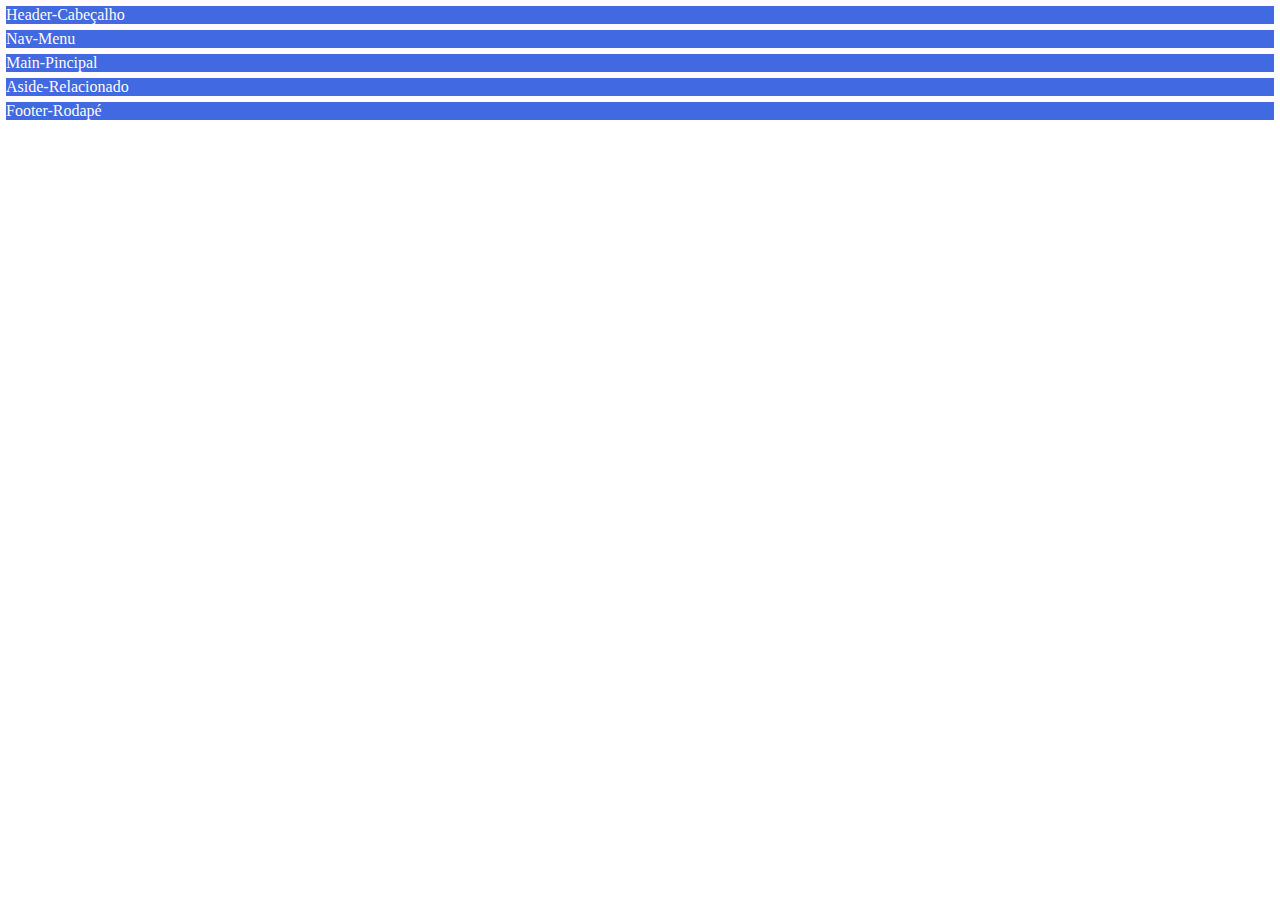
<file: Layout_1/Index.html>
<!DOCTYPE html>
<html lang="pt-br">
<head>
    <meta charset="UTF-8">
    <meta name="viewport" content="width=device-width, initial-scale=1.0">
    <title>Layout 1</title>
    <link rel="stylesheet" href="./css/styles.css">
    </head>
<body>
    <header>Header-Cabeçalho</header>
    <nav>Nav-Menu</nav>
    <main>Main-Pincipal</main>
    <aside>Aside-Relacionado</aside>
    <footer>Footer-Rodapé</footer>
</body>
</html>
</file>
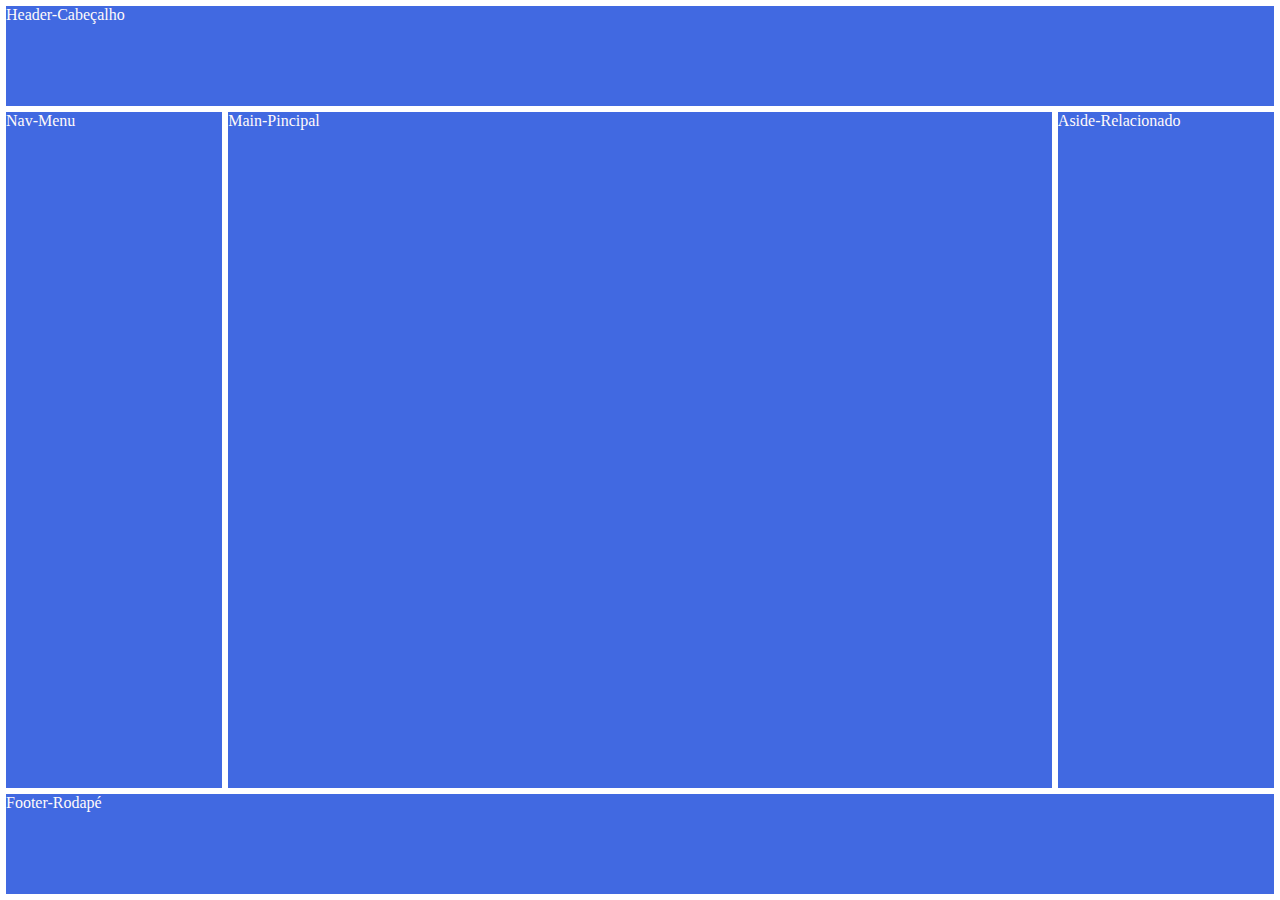
<file: Layout_2/Index.html>
<!DOCTYPE html>
<html lang="pt-br">
<head>
    <meta charset="UTF-8">
    <meta name="viewport" content="width=device-width, initial-scale=1.0">
    <title>Layout 2</title>
    <link rel="stylesheet" href="./css/styles.css">
    </head>
<body>
    <header>Header-Cabeçalho</header>
    <nav>Nav-Menu</nav>
    <main>Main-Pincipal</main>
    <aside>Aside-Relacionado</aside>
    <footer>Footer-Rodapé</footer>
</body>
</html>
</file>
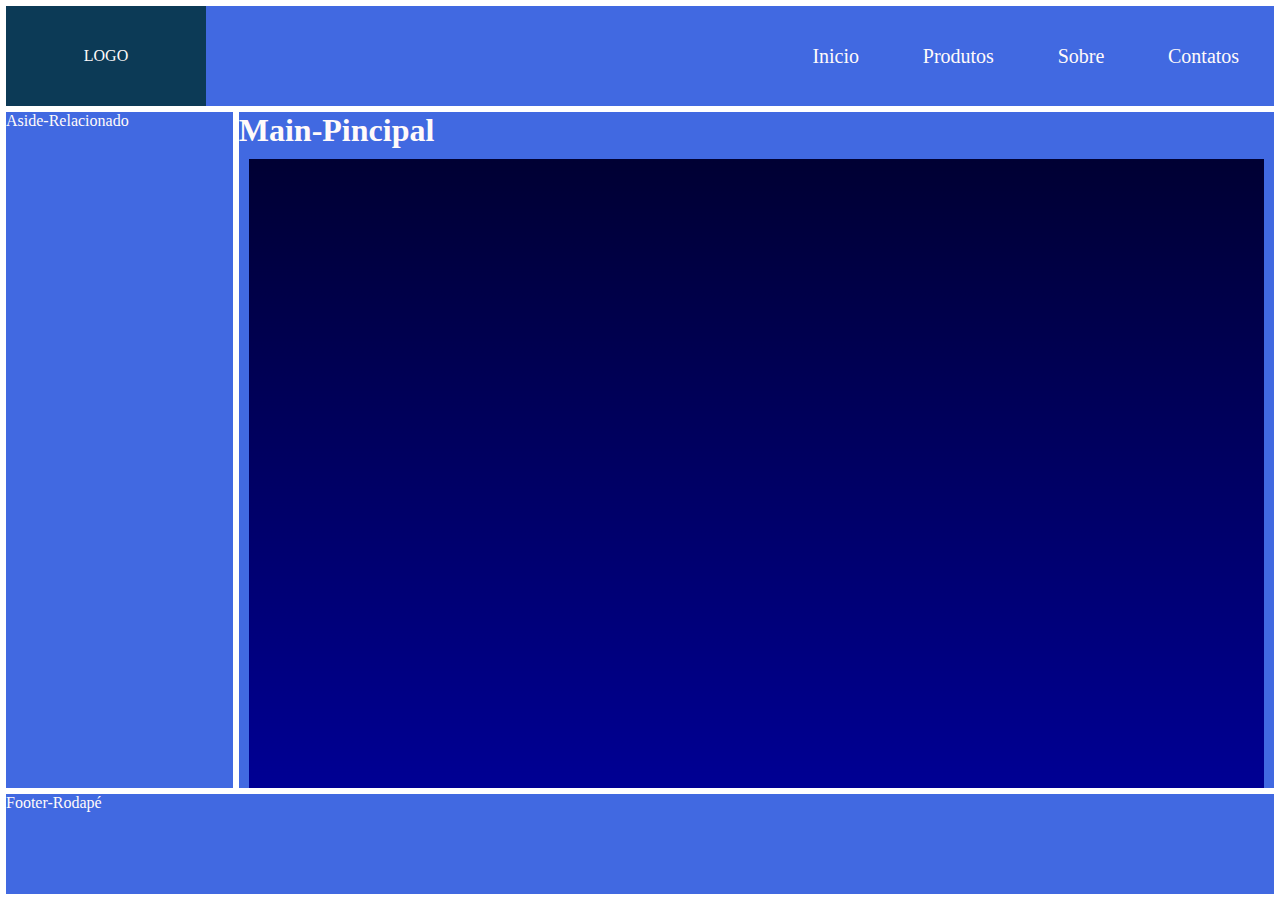
<file: Layout_5/Index.html>
<!DOCTYPE html>
<html lang="pt-br">

<head>
    <meta charset="UTF-8">
    <meta name="viewport" content="width=device-width, initial-scale=1.0">
    <title>Layout 5</title>
    <link rel="stylesheet" href="./css/styles.css">
 </head>

<body>
    <header>
        <a href="#" id="logo">LOGO</a>
        <button id="openMenu">&#9776;</button>
        <nav id="menu">
            <button id="closeMenu">X</button>
            <a href="#">Inicio</a>
            <a href="#">Produtos</a>
            <a href="#">Sobre</a>
            <a href="#">Contatos</a>
        </nav>
    </header>
    <aside>Aside-Relacionado</aside>
    <main>
        <h1>Main-Pincipal</h1>
        <section></section>
    </main>
    <footer>Footer-Rodapé</footer>
    <script src="./js/scripts.js"></script>
</body>
</html>
</file>
<file: Layout_1/css/styles.css>
* {
    margin: 0;
    padding: 0;
    box-sizing: border-box;
}
 
body {
    display: flex;
    flex-wrap: wrap;
    margin: 3px;
    flex: 1 1 100vw;
}

header {
    display: flex;
    margin: 3px;
    flex: 1 1 100vw;
    background: #4169e1;
    color: #fffafa;
}

nav {
    display: flex;
    margin: 3px;
    flex: 1 1 100vw;
    background: #4169e1;
    color: #fffafa;
}

main {
    display: flex;
    margin: 3px;
    flex: 1 1 100vw;
    background: #4169e1;
    color: #fffafa;
}

aside {
    display: flex;
    margin: 3px;
    flex: 1 1 100vw;
    background: #4169e1;
    color: #fffafa;
}

footer {
    display: flex;
    margin: 3px;
    flex: 1 1 100vw;
    background: #4169e1;
    color: #fffafa;
}
</file>
<file: Layout_2/css/styles.css>
* {
    margin: 0;
    padding: 0;
    box-sizing: border-box;
}

body {
    display: flex;
    flex-wrap: wrap;
    margin: 3px;
    flex: 1 1 100vw;
}

header,
nav,
main,
aside,
footer {
    background: #4169e1;
    color: #fffafa;
    display: flex;
    margin: 3px;
}

header {
    flex: 1 1 100vw;
    height: 100px;
}

nav {
    flex: 1 1 200px;
}

main {
    flex: 20 1 500px;
    /* Função que calcula a altura do elemento, subtraindo 100% da altura vertical, menos a altura da header, menos a altura da footer, menos a soma das margin aplicadas nos elementos
    header = 100px
    footer = 100px
    margin ((3 px+3 px)*4) =24 px
    Total = 224 px
     */
    height: calc(100vh - 224px);
}

aside {
    flex: 1 1 200px;
}

footer {
    flex: 1 1 100vw;
    height: 100px;
}

@media only screen and (max-width: 923px) {
    main {
        height: calc(100vh - 330px);
    }

    aside {
        flex: 1 1 100vw;
        height: 100px;
    }
}

@media only screen and (max-width: 717px) {
    nav {
        height: 100px;
    } 

    main {
        height: calc(100vh - 436px);
    }
}
</file>
<file: Layout_5/css/styles.css>
* {
    margin: 0;
    padding: 0;
    box-sizing: border-box;
}

/* Estilizando Scrollbar */
/* Firefox */
* {
    scrollbar-width: 12px;
    scrollbar-color: #000033, #0000cd;
}

::-webkit-scrollbar {
    width: 12px;
}

::-webkit-scrollbar-track {
    background: #0000cd;
}

::-webkit-scrollbar-thumb {
    background-color: #000033;
    border-radius: 20px;
    border: 1px solid #4169e1;
}

body {
    display: flex;
    flex-wrap: wrap;
    margin: 3px;
    flex: 1 1 100vw;
}

header,
nav,
main,
aside,
footer {
    background: #4169e1;
    color: #fffafa;
    display: flex;
    margin: 3px;
}

header {
    height: 100px;
    flex: 1 1 100vw;
}

header #logo {
    display: flex;
    flex: 0 1 200px;
    background: #0c3a56;
    justify-content: center;
    align-items: center;
}

#openMenu,
#closeMenu {
    border: none;
    background: none;
    font-size: 30px;
    font-weight: bold;
    padding: 0px 5px 0px 5px;
    cursor: pointer;
    display: none;
    color: #fffafa;
}

nav {
    justify-content: flex-end;
    align-items: center;
    flex: 1 1 200px;
}

nav a {
    margin: 0 3%;
    font-size: 15pt;
}

main {
    /* Função que calcula a altura do elemento, subtraindo 100% da altura vertical, menos a altura da header, menos a altura da footer, menos a soma das margin aplicadas nos elementos
    header = 100px
    footer = 100px
    margin ((3 px+3 px)*4) =24 px
    Total = 224 px
     */
    height: calc(100vh - 224px);
    flex: 20 1 500px;
    flex-wrap: wrap;
    overflow: auto;
}

main section {
    width: 100%;
    height: 2000px;
    margin: 10px;
    background: linear-gradient(#000033, #0000cd, #ebe3ff);
}

aside {
    flex: 1 1 200px;
}

footer {
    height: 100px;
    flex: 1 1 100vw;
}

a {
    text-decoration: none;
    color: #fffafa;
}

@media only screen and (max-width: 923px) {
    header {
        order: 0;
    }

    main {
        height: calc(100vh - 330px);
        order: 1;
    }

    aside {
        flex: 1 1 100vw;
        height: 100px;
        order: 2;
    }

    footer {
        order: 3;
    }
}

@media only screen and (max-width: 717px) {

    #openMenu,
    #closeMenu {
        display: block;
    }

    #openMenu {
        margin-left: auto;
    }

    #closeMenu {
        position: fixed;
        right: 15px;
        top: 15px;
    }

    nav {
        position: fixed;
        width: 100vw;
        height: 100vh;
        background: rgba(18, 10, 143, 0.8);
        flex-direction: column;
        align-items: center;
        justify-content: center;
        margin: 0;
        display: none;
        opacity: 0;
        transition: 0.3s;
    }

    nav a {
        margin: 3%;
    }

    main {
        height: calc(100vh - 330px);
    }

    aside {
        height: 100px;
    }
}
</file>
